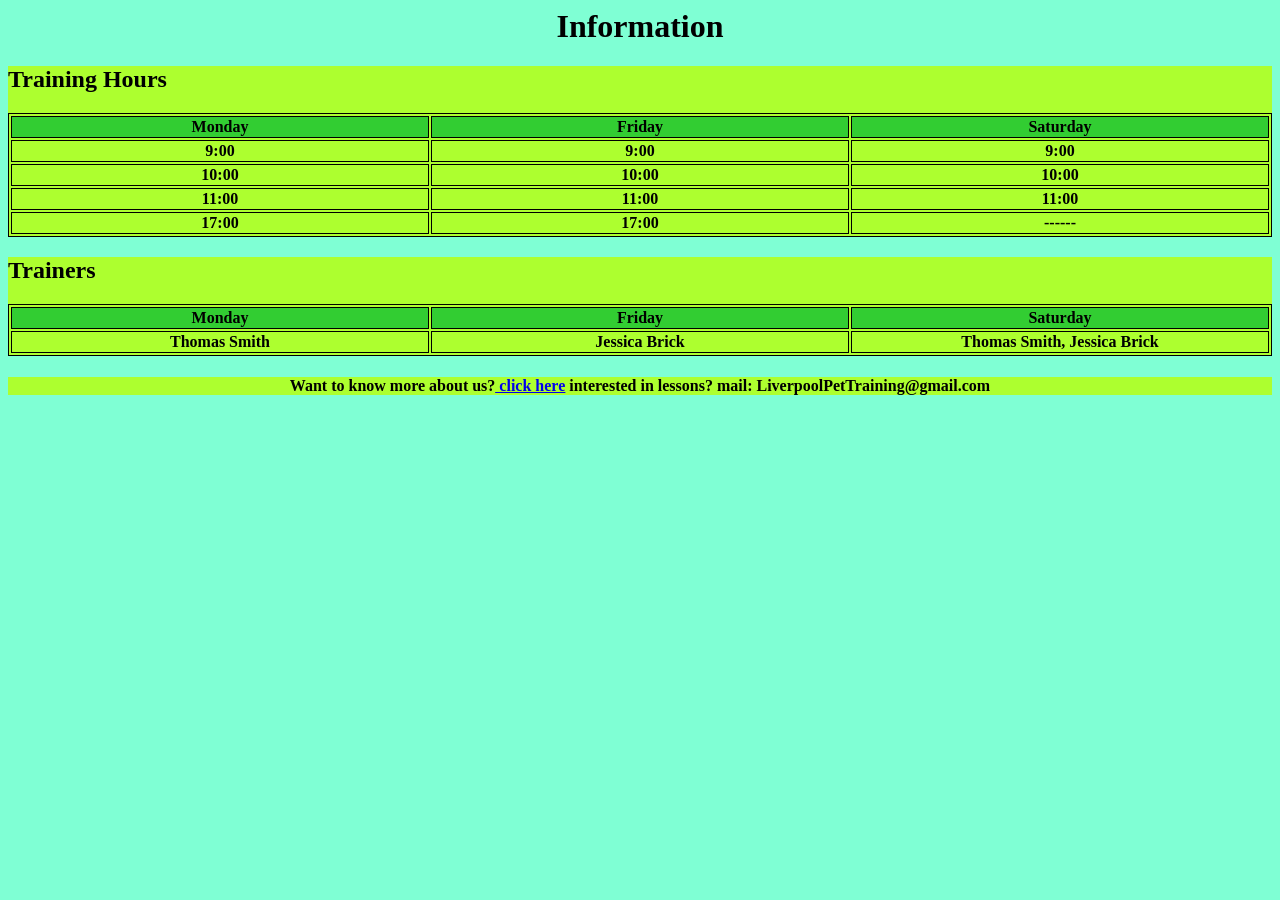
<file: jouw project/index2.html>
<!DOCTYPE html>
<html lang="en">
    
    <head>
        <link rel="stylesheet" href="styles2.css">
        <meta charset="UTF-8" />
        <title>Pet trainers Liverpool Info Page</title>
        <link rel="icon" type="image/x-icon" href="Images/tennisbal.png">
    </head>
    <body>
    <h1> Information</h1>
        <div>   <h2> Training Hours</h2>
        
        <table>
            <tr id=kolom1>
                <th>Monday</th>
                <th>Friday</th>
                <th>Saturday</th>
            </tr>
            <tr>
                <th>9:00</th> 
                <th>9:00</th>
                <th>9:00</th>
            </tr>
            <tr>
                <th>10:00</th>
                <th>10:00</th>
                <th>10:00</th>
            </tr>
            <tr>
                <th>11:00</th>
                <th>11:00</th>
                <th>11:00</th>
            </tr>
            <tr> 
                 <th>17:00</th>
                 <th>17:00</th>
                <th> ------</th>
            </tr>
            
        </table>
    
        
        </div>
        <div>
         <header>  <h2> Trainers</h2></header> 
            <table>
                <tr id=kolom2>
                    <th>Monday</th>
                    <th>Friday</th>
                    <th>Saturday</th>
                </tr>
                <tr>
                <th> Thomas Smith</th>
                <th> Jessica Brick</th>
                <th> Thomas Smith, Jessica Brick</th>
                
                </tr>
            
            
            
            
            </table>
           
        </div>
        <div id=div3>
       <footer> <h4>Want to know more about us?<a href="index.html"><u> click here</u></a>
        interested in lessons? mail: LiverpoolPetTraining@gmail.com
        </h4></footer>
        
        </div>
    </body>
</html>
</file>
<file: jouw project/styles2.css>
h1{ text-align-last: center;margin-top: auto
    
    
}
div {background-color:greenyellow; margin:auto}
table, th, tr{ border:1px solid black;}
table{ border-color: black;
    width: 100%; table-layout: fixed;
    
}
body {
    background-color: aquamarine
    
}
#kolom1, #kolom2{
    background-color:limegreen
}
#div3{ text-align: center; margin-top: 20px; font-family: cursive;}
</file>
